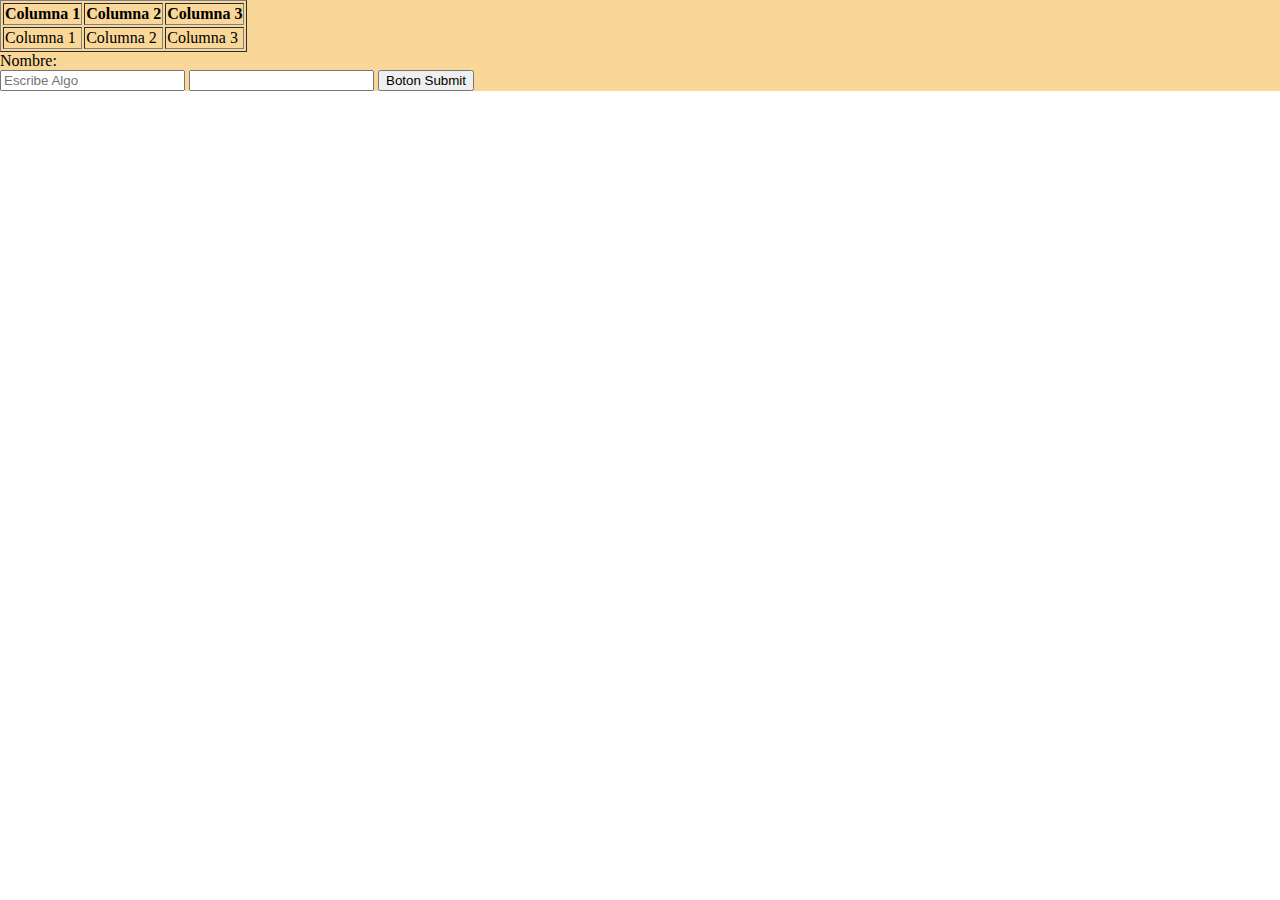
<file: tablas.html>
<!DOCTYPE html>
<html lang="en">
<head>
    <meta charset="UTF-8">
    <meta name="viewport" content="width=device-width, initial-scale=1.0">
    <title>Trabajo con Tablas </title>
    <link rel="stylesheet" href="./CSS/misestilos.css">
</head>
<body>
    <div class="divPrincipal">
        <table border="1">
            <thead>
                <tr>
                    <th>Columna 1</th>
                    <th>Columna 2</th>
                    <th>Columna 3</th>
                </tr>
            </thead>
            <tbody>
                <tr>
                    <td>Columna 1</td>
                    <td>Columna 2</td>
                    <td>Columna 3</td>
                </tr>
            </tbody>
            <tfoot>
                
            </tfoot>
        </table>
        <div class="formulario">
            <label for="nombre">Nombre:</label>
            <form action="" method="">
                <input 
                type="text" 
                name="nombre" 
                id=""
                placeholder="Escribe Algo"
                required
                >
                <input 
                type="number" 
                name="" 
                id=""
                >
                <button type="submit">
                    Boton Submit
                </button>
            </form>
        </div>
    </div>
</body>
</html>
</file>
<file: CSS/misestilos.css>
body{
    padding: 0;
    margin: 0;
}

.divPrincipal{
    background-color: rgb(248, 215, 152);
    width: 100%;
    height: 100%;
}

img{
    width: 300px;
}
</file>
